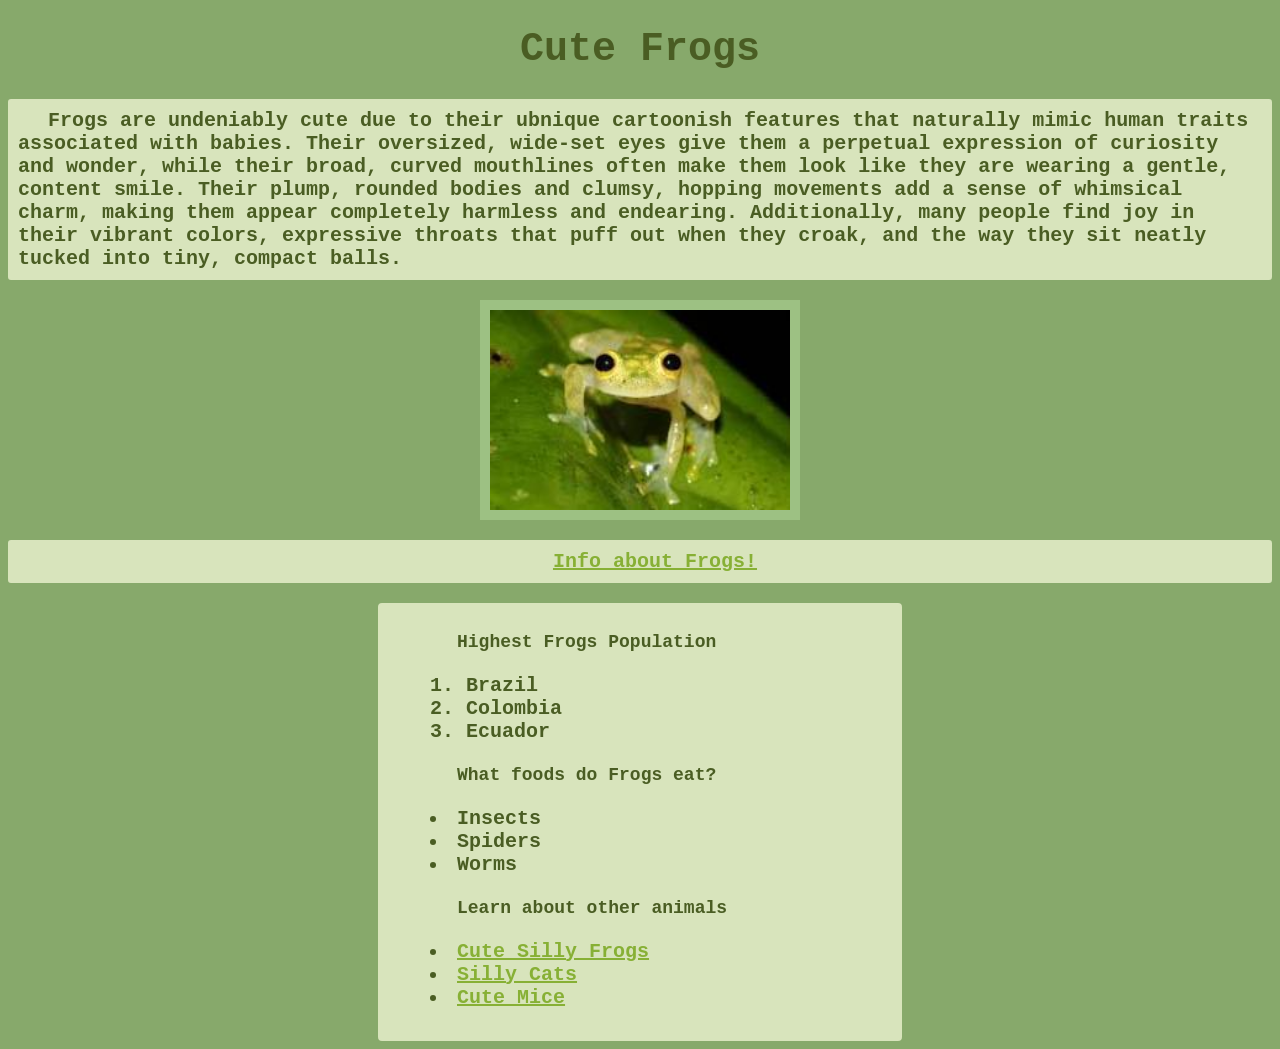
<file: Animals/index.html>
<!DOCTYPE html>

<html>


    <head>
        
        <title>Cute Silly Frogs</title>
       
        <meta charset="UTF-8">
       
        <link rel="stylesheet" href="style.css">


    </head>

    <body class="frog-theme">
        <h1>Cute Frogs</h1>
       
        <p>Frogs are undeniably cute due to their ubnique cartoonish features that naturally mimic human traits associated with babies. Their oversized, wide-set eyes give them a perpetual expression of curiosity and wonder, while their broad, curved mouthlines often make them look like they are wearing a gentle, content smile. Their plump, rounded bodies and clumsy, hopping movements add a sense of whimsical charm, making them appear completely harmless and endearing. Additionally, many people find joy in their vibrant colors, expressive throats that puff out when they croak, and the way they sit neatly tucked into tiny, compact balls.</p>
    <div class="image-container">
       <img alt="picutre of a frog" src="[data-uri]" width="300" height="200">
    </div>
       

    <p class="centered-link-wrapper">
        <a href="https://en.wikipedia.org/wiki/Frog">Info about Frogs!</a>
    </p>

        <div class="info-box">

        <h2>Highest Frogs Population</h2>

        <ol>
            <li>Brazil</li>
            <li>Colombia</li>
            <li>Ecuador</li>
        </ol>

       
        
        
        
            <h2>What foods do Frogs eat?</h2>

        <ul>
            <li>Insects</li>
            <li>Spiders</li>
            <li>Worms</li>
        </ul>
        
      
        
         
        <h2>Learn about other animals</h2>

        <nav>
            <ul>
                <li> <a href="index.html">Cute Silly Frogs</a> </li>
                <li> <a href="pages/page2.html">Silly Cats</a> </li>
                <li> <a href="pages/page3.html">Cute Mice</a> </li>
                

            </ul>

        

        </nav>

        </div>
   
    </body>



</html>
</file>
<file: Animals/style.css>
body {
        
        font-family: "Lucida Console", "Courier New", monospace;
        font-size: 20px;
    }







.frog-theme h1 {
	color: #4A5D23;
	text-align: center;
    }    

.frog-theme p {
	color: #4A5D23;
    font-weight: bold;
    text-indent: 30px;
    line-height: 1.15;
    border: 2px solid #D8E4BC;
  	background-color: #D8E4BC;
    padding: 8px;
    border-radius: 3px;
    font-size: 20px;
    }
    



.frog-theme {
    background-color: #87A96B;
    color: #4A5D23;
}

   
.frog-theme img {
    	border: 10px solid #9DC183;
    
        }
 
.frog-theme h2 {
	
	text-indent: 65px;
    font-size: 18px;
    border: 2px solid #D8E4BC;
  	background-color: #D8E4BC;
           
    } 

.frog-theme h3 {
	color: #4A5D23;
	text-indent: 50px;
    font-size: 16px;
     word-spacing: -2px;
    } 


.frog-theme li {
	color: #4A5D23;
    font-weight: bold;
    list-style-position: inside;
    background-color: #D8E4BC;       
        
    }


.frog-theme .info-box {
        	width: 500px; 
            border: 2px solid #D8E4BC;    
  		  	background-color: #D8E4BC;  
   			 padding: 10px;              
    		border-radius: 4px; 
            margin-left: auto;
            margin-right: auto;         
            }	
.frog-theme a {
    color: #87b035;
    
}	
.frog-theme .image-container {
    display: flex;
    justify-content: center;
    align-items: center;
    margin-top: 20px;
}

.frog-theme .centered-link-wrapper {
    text-align: center;
    margin-top: 20px;
}










.cat-theme h1 {
	color: #000000;
	text-align: center;
    }    

.cat-theme p {
	color: #000000;
    font-weight: bold;
    text-indent: 30px;
    line-height: 1.15;
    border: 2px solid #fffdfa;
  	background-color: #fffdfa;
    padding: 8px;
    border-radius: 3px;
    font-size: 20px;
    }
.cat-theme img {
    	border: 10px solid #fffdfa;
    
        }

.cat-theme h2 {
	
	text-indent: 65px;
    font-size: 18px;
    border: 2px solid #fffdfa;
  	background-color: #fffdfa;
           
    } 

.cat-theme h3 {
	color: #000000;
	text-indent: 50px;
    font-size: 16px;
     word-spacing: -2px;
    } 


.cat-theme li {
	color: #000000;
    font-weight: bold;
    list-style-position: inside;
    background-color: #fffdfa;            
            }		

.cat-theme .info-box {
        	width: fit-content; 
            border: 2px solid #fffdfa;    
  		  	background-color: #fffdfa;  
   			 padding: 10px;              
    		border-radius: 4px; 
            margin-left: auto;
            margin-right: auto;
            
}

.cat-theme {
    background-color: #ffdceb;
    color: #000000;
    }

.cat-theme a {
    color: #ffb2b2;
    
}
.cat-theme .image-container {
    display: flex;
    justify-content: center;
    align-items: center;
    margin-top: 20px;
}

.cat-theme .centered-link-wrapper {
    text-align: center;
    margin-top: 20px;
}











.mice-theme h1 {
    color: #ffffff;
    text-align: center;
    }
.mice-theme p {
	color: #ffffff;
    font-weight: bold;
    text-indent: 30px;
    line-height: 1.15;
    border: 2px solid #67472e;
  	background-color: #67472e;
    padding: 8px;
    border-radius: 3px;
    font-size: 20px;
    }
.mice-theme img {
    	border: 10px solid #67472e;
         max-width: 250px;
         height: auto;
        }

.mice-theme h2 {
	
	text-indent: 65px;
    font-size: 18px;
    border: 2px solid #67472e;
  	background-color: #67472e;
           
    } 

.mice-theme h3 {
	color: #ffffff;
	text-indent: 50px;
    font-size: 16px;
     word-spacing: -2px;
    } 


.mice-theme li {
	color: #ffffff;
    font-weight: bold;
    list-style-position: inside;
    background-color: #67472e;            
            }		

.mice-theme .info-box {
        	width: 500px; 
            border: 2px solid #67472e;    
  		  	background-color: #67472e;  
   			 padding: 10px;              
    		border-radius: 4px; 
            margin-left: auto;
            margin-right: auto;
            
}

.mice-theme {
    background-color: #926a49;
    color: #ffffff;
}

.mice-theme a {
    color: #c09277;
    
}
.mice-theme .image-container {
    display: flex;
    justify-content: center;
    align-items: center;
    margin-top: 20px;
}

.mice-theme .centered-link-wrapper {
    text-align: center;
    margin-top: 20px;
}
</file>
